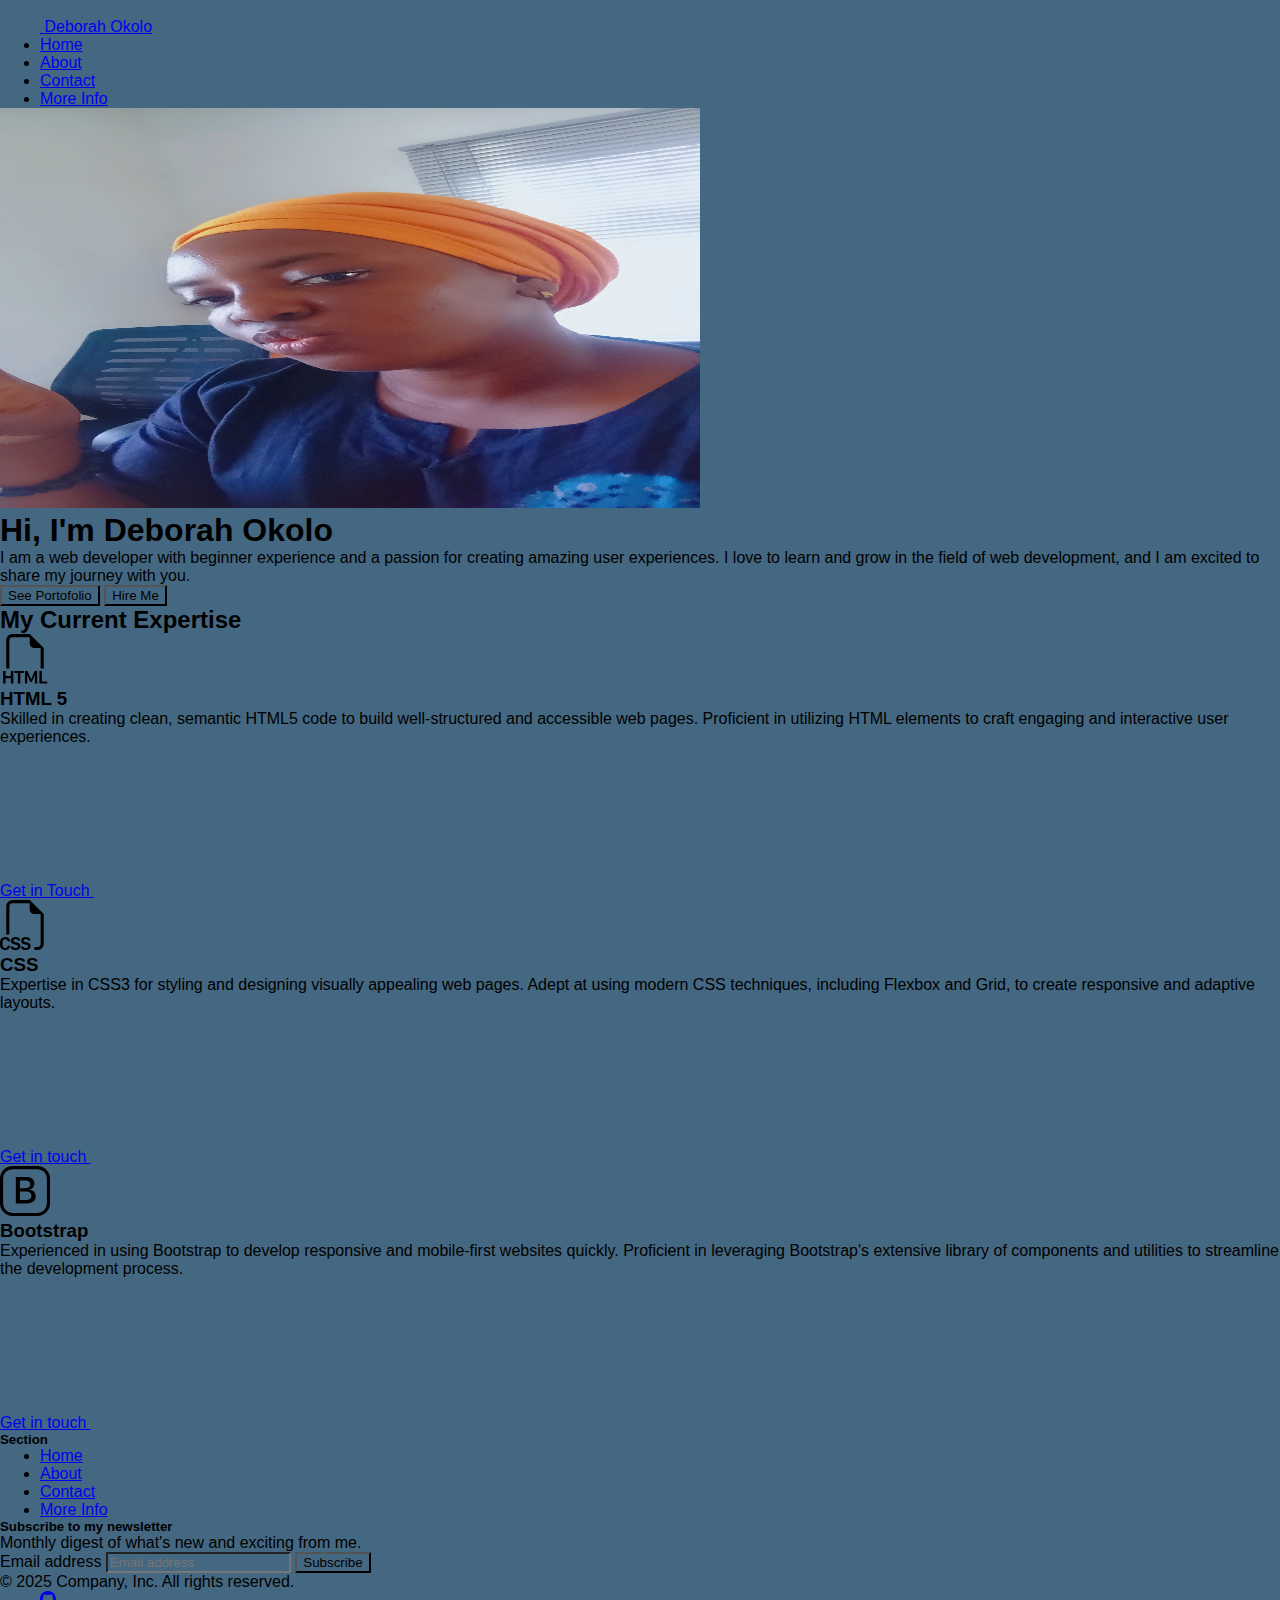
<file: index.html>
<!DOCTYPE html>
<html lang="en">
  <head>
    <meta charset="UTF-8" />
    <meta name="viewport" content="width=device-width, initial-scale=1.0" />
    <link
      href="https://cdn.jsdelivr.net/npm/bootstrap@5.3.7/dist/css/bootstrap.min.css"
      rel="stylesheet"
      integrity="sha384-LN+7fdVzj6u52u30Kp6M/trliBMCMKTyK833zpbD+pXdCLuTusPj697FH4R/5mcr"
      crossorigin="anonymous"
    />
    <link rel="stylesheet" href="./index.css" />
    <title>Document</title>
  </head>
  <body>
    <nav class="container-fluid" id="top">
      <header class="d-flex flex-wrap justify-content-center py-3 mb-4">
        <a
          href="/"
          class="d-flex align-items-center mb-3 mb-md-0 me-md-auto link-body-emphasis text-decoration-none"
        >
          <svg class="bi me-2" width="40" height="32" aria-hidden="true">
            <use xlink:href="#bootstrap"></use>
          </svg>
          <span class="fs-4">Deborah Okolo</span>
        </a>
        <ul class="nav nav-pills">
          <li class="nav-item">
            <a href="#" class="nav-link active" aria-current="page">Home</a>
          </li>
          <li class="nav-item">
            <a href="./about.html" class="nav-link">About</a>
          </li>
          <li class="nav-item">
            <a href="./contact.html" class="nav-link">Contact</a>
          </li>
          <li class="nav-item">
            <a href="./info.html" class="nav-link">More Info</a>
          </li>
        </ul>
      </header>
    </nav>
    <!-- This is the hero section -->
    <div class="container-fluid col-xxl-8 px-4 py-5">
      <div class="row flex-lg-row-reverse align-items-center g-5 py-5">
        <div class="col-10 col-sm-8 col-lg-6">
          <img
            src="./images/debby_main.jpg"
            class="d-block mx-lg-auto img-fluid"
            alt="Deborah Okolo"
            width="700"
            height="400"
            loading="lazy"
          />
        </div>
        <div class="col-lg-6">
          <h1 class="display-5 fw-bold text-body-emphasis lh-1 mb-3">
            Hi, I'm Deborah Okolo
          </h1>
          <p class="lead">
            I am a web developer with beginner experience and a passion for
            creating amazing user experiences. I love to learn and grow in the
            field of web development, and I am excited to share my journey with
            you.
          </p>
          <div class="d-grid gap-2 d-md-flex justify-content-md-start">
            <button type="button" class="btn btn-primary btn-lg px-4 me-md-2">
              See Portofolio
            </button>
            <button type="button" class="btn btn-outline-secondary btn-lg px-4">
              Hire Me
            </button>
          </div>
        </div>
      </div>
    </div>
    <!-- Feature Section -->
    <div class="container-fluid px-4 py-5" id="featured-3">
      <h2 class="pb-2 border-bottom">My Current Expertise</h2>
      <div class="row g-4 py-5 row-cols-1 row-cols-lg-3">
        <div class="feature col">
          <div
            class="feature-icon d-inline-flex align-items-center justify-content-center text-bg-primary bg-gradient fs-2 mb-3"
          >
            <svg
              xmlns="http://www.w3.org/2000/svg"
              width="50"
              height="50"
              fill="currentColor"
              class="bi bi-filetype-html"
              viewBox="0 0 16 16"
            >
              <path
                fill-rule="evenodd"
                d="M14 4.5V11h-1V4.5h-2A1.5 1.5 0 0 1 9.5 3V1H4a1 1 0 0 0-1 1v9H2V2a2 2 0 0 1 2-2h5.5zm-9.736 7.35v3.999h-.791v-1.714H1.79v1.714H1V11.85h.791v1.626h1.682V11.85h.79Zm2.251.662v3.337h-.794v-3.337H4.588v-.662h3.064v.662zm2.176 3.337v-2.66h.038l.952 2.159h.516l.946-2.16h.038v2.661h.715V11.85h-.8l-1.14 2.596H9.93L8.79 11.85h-.805v3.999zm4.71-.674h1.696v.674H12.61V11.85h.79v3.325Z"
              />
            </svg>
          </div>
          <h3 class="fs-2 text-body-emphasis">HTML 5</h3>
          <p>
            Skilled in creating clean, semantic HTML5 code to build
            well-structured and accessible web pages. Proficient in utilizing
            HTML elements to craft engaging and interactive user experiences.
          </p>
          <a href="./contact.html" class="icon-link">
            Get in Touch
            <svg class="bi" aria-hidden="true">
              <use xlink:href="#chevron-right"></use>
            </svg>
          </a>
        </div>
        <div class="feature col">
          <div
            class="feature-icon d-inline-flex align-items-center justify-content-center text-bg-primary bg-gradient fs-2 mb-3"
          >
            <svg
              xmlns="http://www.w3.org/2000/svg"
              width="50"
              height="50"
              fill="currentColor"
              class="bi bi-filetype-css"
              viewBox="0 0 16 16"
            >
              <path
                fill-rule="evenodd"
                d="M14 4.5V14a2 2 0 0 1-2 2h-1v-1h1a1 1 0 0 0 1-1V4.5h-2A1.5 1.5 0 0 1 9.5 3V1H4a1 1 0 0 0-1 1v9H2V2a2 2 0 0 1 2-2h5.5zM3.397 14.841a1.13 1.13 0 0 0 .401.823q.195.162.478.252.284.091.665.091.507 0 .859-.158.354-.158.539-.44.187-.284.187-.656 0-.336-.134-.56a1 1 0 0 0-.375-.357 2 2 0 0 0-.566-.21l-.621-.144a1 1 0 0 1-.404-.176.37.37 0 0 1-.144-.299q0-.234.185-.384.188-.152.512-.152.214 0 .37.068a.6.6 0 0 1 .246.181.56.56 0 0 1 .12.258h.75a1.1 1.1 0 0 0-.2-.566 1.2 1.2 0 0 0-.5-.41 1.8 1.8 0 0 0-.78-.152q-.439 0-.776.15-.337.149-.527.421-.19.273-.19.639 0 .302.122.524.124.223.352.367.228.143.539.213l.618.144q.31.073.463.193a.39.39 0 0 1 .152.326.5.5 0 0 1-.085.29.56.56 0 0 1-.255.193q-.167.07-.413.07-.175 0-.32-.04a.8.8 0 0 1-.248-.115.58.58 0 0 1-.255-.384zM.806 13.693q0-.373.102-.633a.87.87 0 0 1 .302-.399.8.8 0 0 1 .475-.137q.225 0 .398.097a.7.7 0 0 1 .272.26.85.85 0 0 1 .12.381h.765v-.072a1.33 1.33 0 0 0-.466-.964 1.4 1.4 0 0 0-.489-.272 1.8 1.8 0 0 0-.606-.097q-.534 0-.911.223-.375.222-.572.632-.195.41-.196.979v.498q0 .568.193.976.197.407.572.626.375.217.914.217.439 0 .785-.164t.55-.454a1.27 1.27 0 0 0 .226-.674v-.076h-.764a.8.8 0 0 1-.118.363.7.7 0 0 1-.272.25.9.9 0 0 1-.401.087.85.85 0 0 1-.478-.132.83.83 0 0 1-.299-.392 1.7 1.7 0 0 1-.102-.627zM6.78 15.29a1.2 1.2 0 0 1-.111-.449h.764a.58.58 0 0 0 .255.384q.106.073.25.114.142.041.319.041.245 0 .413-.07a.56.56 0 0 0 .255-.193.5.5 0 0 0 .085-.29.39.39 0 0 0-.153-.326q-.152-.12-.463-.193l-.618-.143a1.7 1.7 0 0 1-.539-.214 1 1 0 0 1-.351-.367 1.1 1.1 0 0 1-.123-.524q0-.366.19-.639.19-.272.527-.422t.777-.149q.456 0 .779.152.326.153.5.41.18.255.2.566h-.75a.56.56 0 0 0-.12-.258.6.6 0 0 0-.246-.181.9.9 0 0 0-.37-.068q-.324 0-.512.152a.47.47 0 0 0-.184.384q0 .18.143.3a1 1 0 0 0 .404.175l.621.143q.326.075.566.211t.375.358.135.56q0 .37-.188.656a1.2 1.2 0 0 1-.539.439q-.351.158-.858.158-.381 0-.665-.09a1.4 1.4 0 0 1-.478-.252 1.1 1.1 0 0 1-.29-.375"
              />
            </svg>
          </div>
          <h3 class="fs-2 text-body-emphasis">CSS</h3>
          <p>
            Expertise in CSS3 for styling and designing visually appealing web
            pages. Adept at using modern CSS techniques, including Flexbox and
            Grid, to create responsive and adaptive layouts.
          </p>
          <a href="./contact.html" class="icon-link">
            Get in touch
            <svg class="bi" aria-hidden="true">
              <use xlink:href="#chevron-right"></use>
            </svg>
          </a>
        </div>
        <div class="feature col">
          <div
            class="feature-icon d-inline-flex align-items-center justify-content-center text-bg-primary bg-gradient fs-2 mb-3"
          >
            <svg
              xmlns="http://www.w3.org/2000/svg"
              width="50"
              height="50"
              fill="currentColor"
              class="bi bi-bootstrap"
              viewBox="0 0 16 16"
            >
              <path
                d="M5.062 12h3.475c1.804 0 2.888-.908 2.888-2.396 0-1.102-.761-1.916-1.904-2.034v-.1c.832-.14 1.482-.93 1.482-1.816 0-1.3-.955-2.11-2.542-2.11H5.062zm1.313-4.875V4.658h1.78c.973 0 1.542.457 1.542 1.237 0 .802-.604 1.23-1.764 1.23zm0 3.762V8.162h1.822c1.236 0 1.887.463 1.887 1.348 0 .896-.627 1.377-1.811 1.377z"
              />
              <path
                d="M0 4a4 4 0 0 1 4-4h8a4 4 0 0 1 4 4v8a4 4 0 0 1-4 4H4a4 4 0 0 1-4-4zm4-3a3 3 0 0 0-3 3v8a3 3 0 0 0 3 3h8a3 3 0 0 0 3-3V4a3 3 0 0 0-3-3z"
              />
            </svg>
          </div>
          <h3 class="fs-2 text-body-emphasis">Bootstrap</h3>
          <p>
            Experienced in using Bootstrap to develop responsive and
            mobile-first websites quickly. Proficient in leveraging Bootstrap's
            extensive library of components and utilities to streamline the
            development process.
          </p>
          <a href="./contact.html" class="icon-link">
            Get in touch
            <svg class="bi" aria-hidden="true">
              <use xlink:href="#chevron-right"></use>
            </svg>
          </a>
        </div>
      </div>
    </div>
    <!-- Footer Section -->
  </body>
  <footer class="py-5 px-4 d-flex flex-column justify-content-between">
    <div class="row">
      <div class="col-6 mb-3 px-4">
        <h5>Section</h5>
        <ul class="nav flex-column">
          <li class="nav-item mb-2">
            <a href="#top" class="nav-link p-0 text-body-secondary">Home</a>
          </li>
          <li class="nav-item mb-2">
            <a href="#" class="nav-link p-0 text-body-secondary">About</a>
          </li>
          <li class="nav-item mb-2">
            <a href="#" class="nav-link p-0 text-body-secondary">Contact</a>
          </li>
          <li class="nav-item mb-2">
            <a href="#" class="nav-link p-0 text-body-secondary">More Info</a>
          </li>
        </ul>
      </div>

      <div class="col-md-5 offset-md-1 mb-3">
        <form>
          <h5>Subscribe to my newsletter</h5>
          <p>Monthly digest of what's new and exciting from me.</p>
          <div class="d-flex flex-column flex-sm-row w-100 gap-2">
            <label for="newsletter1" class="visually-hidden"
              >Email address</label
            >
            <input
              id="newsletter1"
              type="email"
              class="form-control"
              placeholder="Email address"
            />
            <button class="btn btn-primary" type="button">Subscribe</button>
          </div>
        </form>
      </div>
    </div>
    <div
      class="d-flex flex-column flex-sm-row justify-content-between py-4 my-4 border-top"
    >
      <p>© 2025 Company, Inc. All rights reserved.</p>
      <ul class="list-unstyled d-flex">
        <li class="ms-3">
          <a
            class="link-body-emphasis"
            href="https://github.com/Ogugwa"
            aria-label="Github"
            ><svg
              xmlns="http://www.w3.org/2000/svg"
              width="16"
              height="16"
              fill="currentColor"
              class="bi bi-github"
              viewBox="0 0 16 16"
            >
              <path
                d="M8 0C3.58 0 0 3.58 0 8c0 3.54 2.29 6.53 5.47 7.59.4.07.55-.17.55-.38 0-.19-.01-.82-.01-1.49-2.01.37-2.53-.49-2.69-.94-.09-.23-.48-.94-.82-1.13-.28-.15-.68-.52-.01-.53.63-.01 1.08.58 1.23.82.72 1.21 1.87.87 2.33.66.07-.52.28-.87.51-1.07-1.78-.2-3.64-.89-3.64-3.95 0-.87.31-1.59.82-2.15-.08-.2-.36-1.02.08-2.12 0 0 .67-.21 2.2.82.64-.18 1.32-.27 2-.27s1.36.09 2 .27c1.53-1.04 2.2-.82 2.2-.82.44 1.1.16 1.92.08 2.12.51.56.82 1.27.82 2.15 0 3.07-1.87 3.75-3.65 3.95.29.25.54.73.54 1.48 0 1.07-.01 1.93-.01 2.2 0 .21.15.46.55.38A8.01 8.01 0 0 0 16 8c0-4.42-3.58-8-8-8"
              />
            </svg>
          </a>
        </li>
        <li class="ms-3">
          <a
            class="link-body-emphasis"
            href="https://x.com/OkoloDeborah1?t=uItv5_8vvRL0JXMg0nEoHQ&s=09"
            aria-label="Twitter"
            ><svg
              xmlns="http://www.w3.org/2000/svg"
              width="16"
              height="16"
              fill="currentColor"
              class="bi bi-twitter-x"
              viewBox="0 0 16 16"
            >
              <path
                d="M12.6.75h2.454l-5.36 6.142L16 15.25h-4.937l-3.867-5.07-4.425 5.07H.316l5.733-6.57L0 .75h5.063l3.495 4.633L12.601.75Zm-.86 13.028h1.36L4.323 2.145H2.865z"
              />
            </svg>
          </a>
        </li>
      </ul>
    </div>
  </footer>
  <script
    src="https://cdn.jsdelivr.net/npm/bootstrap@5.3.7/dist/js/bootstrap.bundle.min.js"
    integrity="sha384-ndDqU0Gzau9qJ1lfW4pNLlhNTkCfHzAVBReH9diLvGRem5+R9g2FzA8ZGN954O5Q"
    crossorigin="anonymous"
  ></script>
</html>
</file>
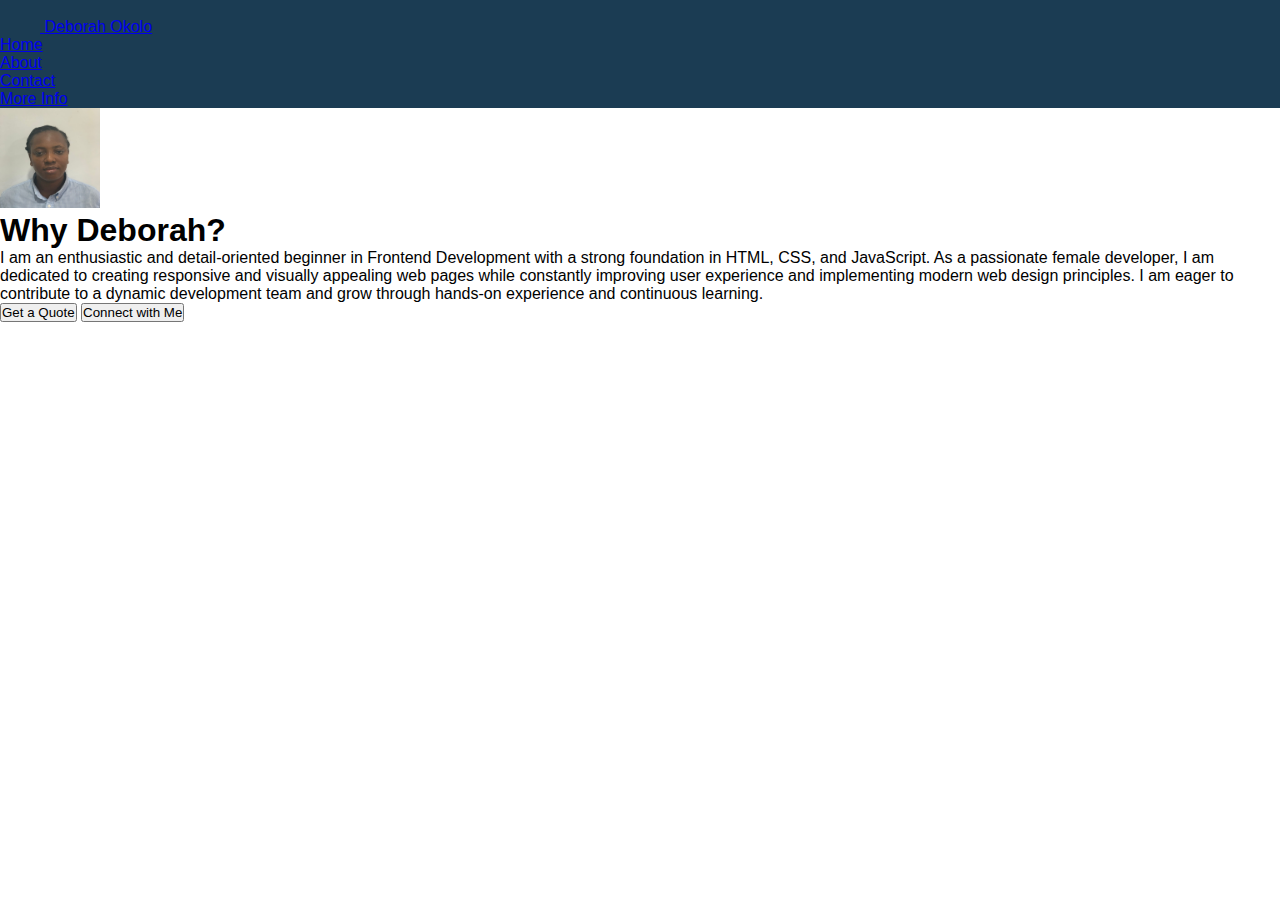
<file: about.html>
<!DOCTYPE html>
<html lang="en">
  <head>
    <meta charset="UTF-8" />
    <meta name="viewport" content="width=device-width, initial-scale=1.0" />
    <link
      href="https://cdn.jsdelivr.net/npm/bootstrap@5.3.7/dist/css/bootstrap.min.css"
      rel="stylesheet"
      integrity="sha384-LN+7fdVzj6u52u30Kp6M/trliBMCMKTyK833zpbD+pXdCLuTusPj697FH4R/5mcr"
      crossorigin="anonymous"
    />
    <link rel="stylesheet" href="./about.css" />
    <title>About</title>
  </head>
  <body>
    <nav class="container-fluid">
      <header
        class="d-flex flex-wrap justify-content-center py-3 mb-4 border-bottom"
      >
        <a
          href="/"
          class="d-flex align-items-center mb-3 mb-md-0 me-md-auto link-body-emphasis text-decoration-none"
        >
          <svg class="bi me-2" width="40" height="32" aria-hidden="true">
            <use xlink:href="#bootstrap"></use>
          </svg>
          <span class="fs-4">Deborah Okolo</span>
        </a>
        <ul class="nav nav-pills">
          <li class="nav-item">
            <a href="./index.html" class="nav-link">Home</a>
          </li>
          <li class="nav-item">
            <a href="./about.html" class="nav-link active" aria-current="page"
              >About</a
            >
          </li>
          <li class="nav-item">
            <a href="./contact.html" class="nav-link">Contact</a>
          </li>
          <li class="nav-item">
            <a href="./info.html" class="nav-link">More Info</a>
          </li>
        </ul>
      </header>
    </nav>
    <main>
      <div class="px-4 py-5 my-5 text-center">
        <img
          class="d-block mx-auto mb-4"
          src="./images/passport image.jpg"
          alt="passport image of deborah"
          width="100"
          height="100"
        />
        <h1 class="display-5 fw-bold text-body-emphasis">Why Deborah?</h1>
        <div class="col-lg-6 mx-auto">
          <p class="lead mb-4">
            I am an enthusiastic and detail-oriented beginner in Frontend
            Development with a strong foundation in HTML, CSS, and JavaScript.
            As a passionate female developer, I am dedicated to creating
            responsive and visually appealing web pages while constantly
            improving user experience and implementing modern web design
            principles. I am eager to contribute to a dynamic development team
            and grow through hands-on experience and continuous learning.
          </p>
          <div class="d-grid gap-2 d-sm-flex justify-content-sm-center">
            <button type="button" class="btn btn-primary btn-lg px-4 gap-3">
              Get a Quote
            </button>
            <button type="button" class="btn btn-outline-secondary btn-lg px-4">
              Connect with Me
            </button>
          </div>
        </div>
      </div>
    </main>

    <script
      src="https://cdn.jsdelivr.net/npm/bootstrap@5.3.7/dist/js/bootstrap.bundle.min.js"
      integrity="sha384-ndDqU0Gzau9qJ1lfW4pNLlhNTkCfHzAVBReH9diLvGRem5+R9g2FzA8ZGN954O5Q"
      crossorigin="anonymous"
    ></script>
  </body>
</html>
</file>
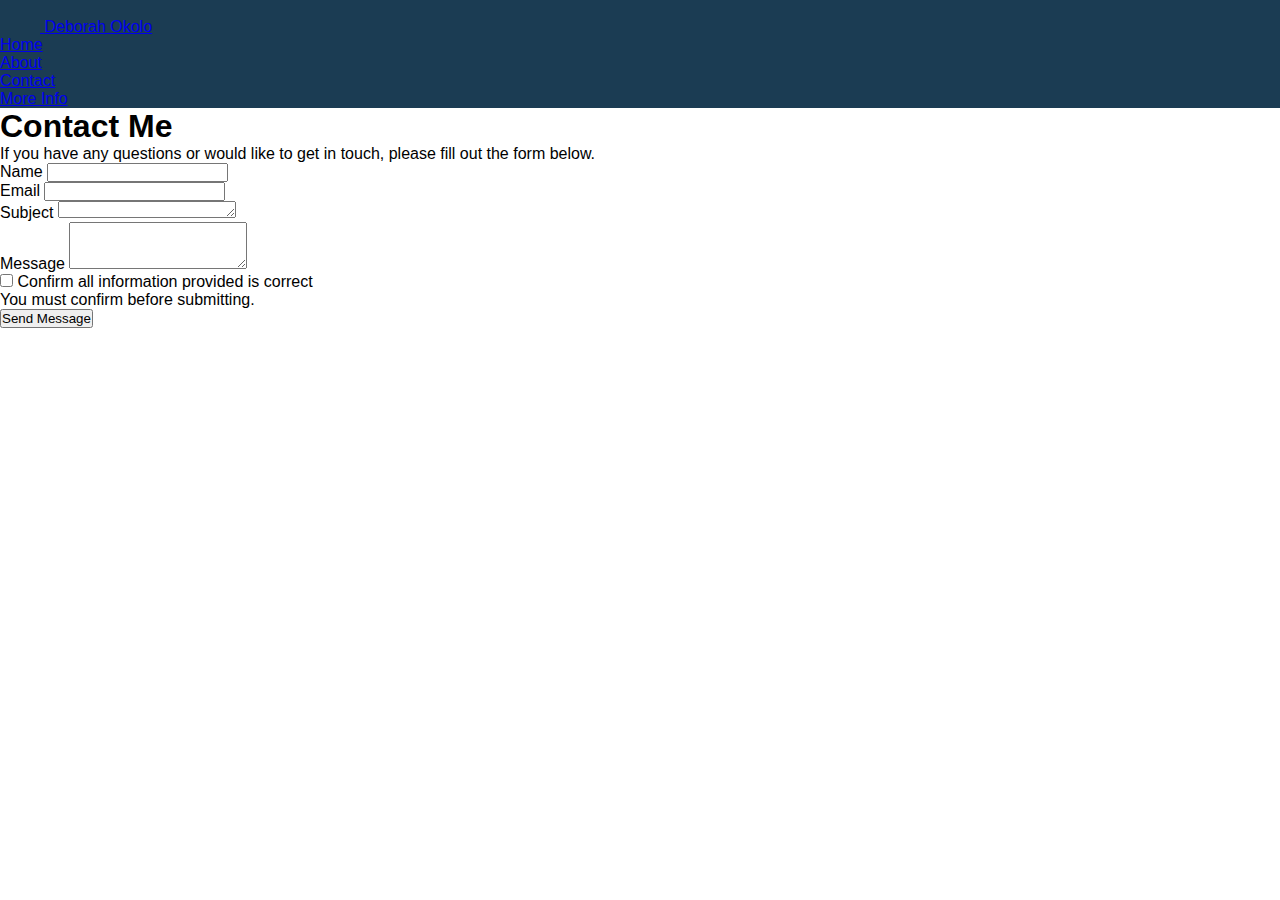
<file: contact.html>
<!DOCTYPE html>
<html lang="en">
  <head>
    <meta charset="UTF-8" />
    <meta name="viewport" content="width=device-width, initial-scale=1.0" />
    <link
      href="https://cdn.jsdelivr.net/npm/bootstrap@5.3.7/dist/css/bootstrap.min.css"
      rel="stylesheet"
      integrity="sha384-LN+7fdVzj6u52u30Kp6M/trliBMCMKTyK833zpbD+pXdCLuTusPj697FH4R/5mcr"
      crossorigin="anonymous"
    />
    <link rel="stylesheet" href="about.css" />
    <title>Contact</title>
  </head>
  <body>
    <nav class="container-fluid">
      <header
        class="d-flex flex-wrap justify-content-center py-3 mb-4 border-bottom"
      >
        <a
          href="/"
          class="d-flex align-items-center mb-3 mb-md-0 me-md-auto link-body-emphasis text-decoration-none"
        >
          <svg class="bi me-2" width="40" height="32" aria-hidden="true">
            <use xlink:href="#bootstrap"></use>
          </svg>
          <span class="fs-4">Deborah Okolo</span>
        </a>
        <ul class="nav nav-pills">
          <li class="nav-item">
            <a href="./index.html" class="nav-link">Home</a>
          </li>
          <li class="nav-item">
            <a href="./about.html" class="nav-link">About</a>
          </li>
          <li class="nav-item">
            <a href="./contact.html" class="nav-link active" aria-current="page"
              >Contact</a
            >
          </li>
          <li class="nav-item">
            <a href="./info.html" class="nav-link">More Info</a>
          </li>
        </ul>
      </header>
    </nav>
    <main>
      <div class="container">
        <h1>Contact Me</h1>
        <p>
          If you have any questions or would like to get in touch, please fill
          out the form below.
        </p>
        <form>
          <div class="mb-3">
            <label for="name" class="form-label">Name</label>
            <input type="text" class="form-control" id="name" required />
          </div>
          <div class="mb-3">
            <label for="email" class="form-label">Email</label>
            <input type="email" class="form-control" id="email" required />
          </div>
          <div class="mb-3">
            <label for="subject" class="form-label">Subject</label>
            <textarea
              class="form-control"
              id="subject"
              rows="1"
              required
            ></textarea>
          </div>
          <div class="mb-3">
            <label for="message" class="form-label">Message</label>
            <textarea
              class="form-control"
              id="message"
              rows="3"
              required
            ></textarea>
          </div>
          <div class="col-12 mb-3">
            <div class="form-check">
              <input
                class="form-check-input"
                type="checkbox"
                value=""
                id="invalidCheck"
                required
              />
              <label class="form-check-label" for="invalidCheck">
                Confirm all information provided is correct
              </label>
              <div class="invalid-feedback">
                You must confirm before submitting.
              </div>
            </div>
          </div>
          <button type="submit" class="btn btn-primary">Send Message</button>
        </form>
      </div>
    </main>
  </body>
  <script
    src="https://cdn.jsdelivr.net/npm/bootstrap@5.3.7/dist/js/bootstrap.bundle.min.js"
    integrity="sha384-ndDqU0Gzau9qJ1lfW4pNLlhNTkCfHzAVBReH9diLvGRem5+R9g2FzA8ZGN954O5Q"
    crossorigin="anonymous"
  ></script>
</html>
</file>
<file: index.css>
*{
    margin: 0;
    padding: auto;
    box-sizing: border-box;
    background-color: #456882;
}
body {
    font-family: 'Segoe UI', Tahoma, Geneva, Verdana, sans-serif;
    
}
</file>
<file: about.css>
*{
    margin: 0;
    padding: 0;
    box-sizing: border-box;
   
}
body{
     font-family: 'Segoe UI', Tahoma, Geneva, Verdana, sans-serif;
}
nav{
   background-color: #1B3C53;
}
</file>
